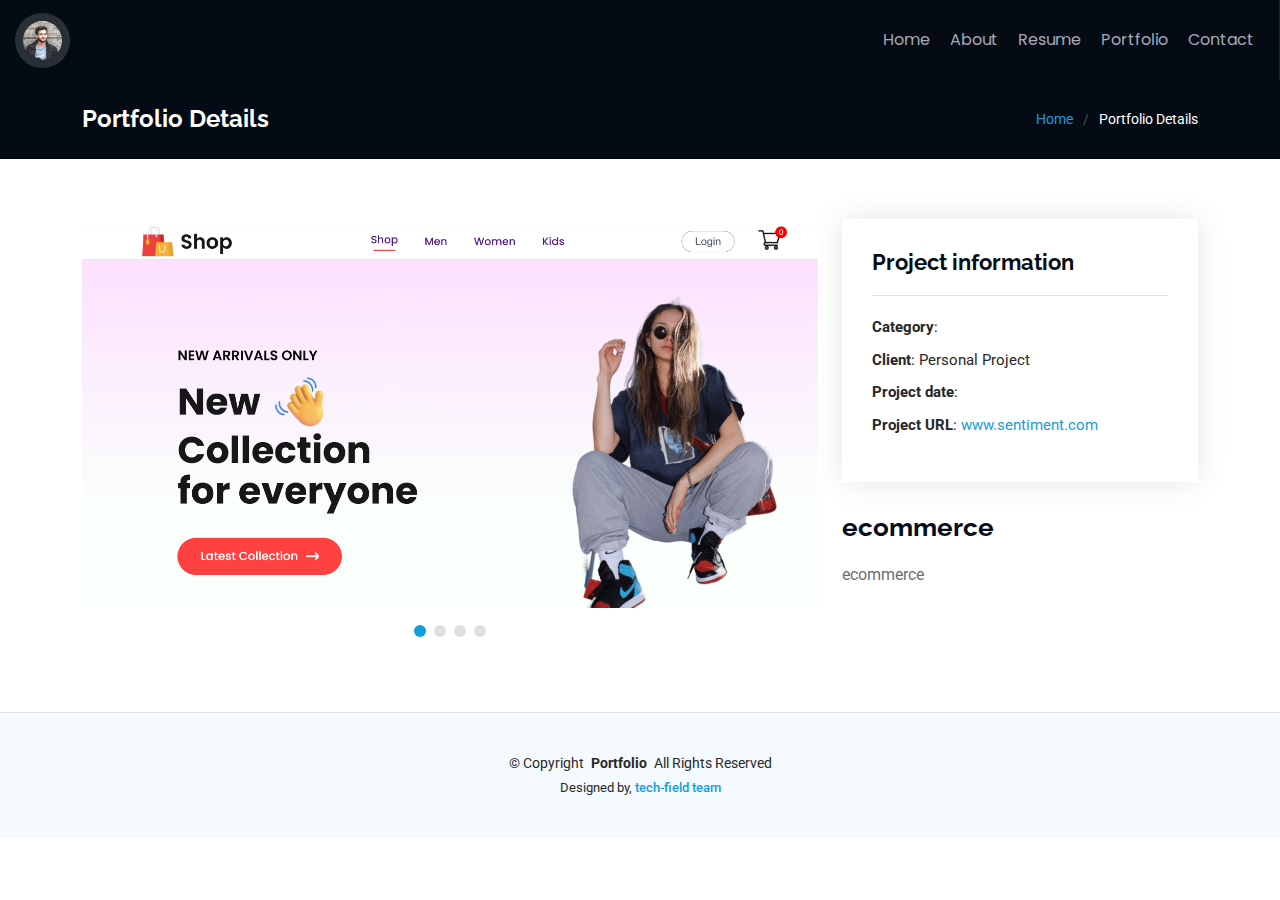
<file: ecommerce.html>
<!DOCTYPE html>
<html lang="en">

<head>
  <meta charset="utf-8">
  <meta content="width=device-width, initial-scale=1.0" name="viewport">
  <title>Portfolio</title>
  <meta content="" name="description">
  <meta content="" name="keywords">

  <!-- Favicons -->
  <link href="assets/img/favicon.png" rel="icon">
  <link href="assets/img/apple-touch-icon.png" rel="apple-touch-icon">

  <!-- Fonts -->
  <link href="https://fonts.googleapis.com" rel="preconnect">
  <link href="https://fonts.gstatic.com" rel="preconnect" crossorigin>
  <link href="https://fonts.googleapis.com/css2?family=Roboto:ital,wght@0,100;0,300;0,400;0,500;0,700;0,900;1,100;1,300;1,400;1,500;1,700;1,900&family=Poppins:ital,wght@0,100;0,200;0,300;0,400;0,500;0,600;0,700;0,800;0,900;1,100;1,200;1,300;1,400;1,500;1,600;1,700;1,800;1,900&family=Raleway:ital,wght@0,100;0,200;0,300;0,400;0,500;0,600;0,700;0,800;0,900;1,100;1,200;1,300;1,400;1,500;1,600;1,700;1,800;1,900&display=swap" rel="stylesheet">

  <!-- Vendor CSS Files -->
  <link href="assets/vendor/bootstrap/css/bootstrap.min.css" rel="stylesheet">
  <link href="assets/vendor/bootstrap-icons/bootstrap-icons.css" rel="stylesheet">
  <link href="assets/vendor/aos/aos.css" rel="stylesheet">
  <link href="assets/vendor/glightbox/css/glightbox.min.css" rel="stylesheet">
  <link href="assets/vendor/swiper/swiper-bundle.min.css" rel="stylesheet">

  <!-- Main CSS File -->
  <link href="assets/css/main.css" rel="stylesheet">
</head>

<body class="portfolio-details-page">

  <header id="header" class="header dark-background d-flex flex-row">
    <i class="header-toggle d-xl-none bi bi-list"></i>

    <div class="profile-img">
      <img
        src="assets/img/my-profile-img.jpg"
        alt=""
        class="img-fluid rounded-circle"
      />
    </div>

    <!-- Navigation Menu -->
    <nav id="navmenu" class="navmenu">
      <ul>
        <li>
          <a href="#hero" class="active">Home</a>
        </li>
        <li>
          <a href="#about">About</a>
        </li>
        <li>
          <a href="#resume">Resume</a>
        </li>
        <li>
          <a href="#portfolio">Portfolio</a>
        </li>
        <li>
          <a href="#contact">Contact</a>
        </li>
      </ul>
    </nav>
  </header>

  <main class="main">

    <!-- Page Title -->
    <div class="page-title dark-background">
      <div class="container d-lg-flex justify-content-between align-items-center">
        <h1 class="mb-2 mb-lg-0">Portfolio Details</h1>
        <nav class="breadcrumbs">
          <ol>
            <li><a href="index.html">Home</a></li>
            <li class="current">Portfolio Details</li>
          </ol>
        </nav>
      </div>
    </div><!-- End Page Title -->

    <!-- Portfolio Details Section -->
    <section id="portfolio-details" class="portfolio-details section">

      <div class="container" data-aos="fade-up" data-aos-delay="100">

        <div class="row gy-4">

          <div class="col-lg-8">
            <div class="portfolio-details-slider swiper init-swiper">

              <script type="application/json" class="swiper-config">
                {
                  "loop": true,
                  "speed": 600,
                  "autoplay": {
                    "delay": 3000
                  },
                  "slidesPerView": "auto",
                  "pagination": {
                    "el": ".swiper-pagination",
                    "type": "bullets",
                    "clickable": true
                  }
                }
              </script>

              <div class="swiper-wrapper align-items-center">

                <div class="swiper-slide">
                  <img src="assets/img/portfolio/project-2-1.png" alt="">
                </div>

                <div class="swiper-slide">
                  <img src="assets/img/portfolio/project-2.png" alt="">
                </div>

                <div class="swiper-slide">
                  <img src="assets/img/portfolio/project-2-2.png" alt="">
                </div>

                <div class="swiper-slide">
                  <img src="assets/img/portfolio/project-2-3.png" alt="">
                </div>
              </div>
              <div class="swiper-pagination"></div>
            </div>
          </div>

          <div class="col-lg-4">
            <div class="portfolio-info" data-aos="fade-up" data-aos-delay="200">
              <h3>Project information</h3>
              <ul>
                <li><strong>Category</strong>: </li>
                <li><strong>Client</strong>: Personal Project</li>
                <li><strong>Project date</strong>: </li>
                <li><strong>Project URL</strong>: <a href="#">www.sentiment.com</a></li>
              </ul>
            </div>
            <div class="portfolio-description" data-aos="fade-up" data-aos-delay="300">
              <h2>ecommerce</h2>
              <p>
                ecommerce
              </p>
            </div>
          </div>

        </div>

      </div>

    </section><!-- /Portfolio Details Section -->

  </main>

  <footer id="footer" class="footer position-relative light-background">
    <div class="container">
      <div class="copyright text-center">
        <p>
          © <span>Copyright</span>
          <strong class="px-1 sitename">Portfolio</strong>
          <span>All Rights Reserved</span>
        </p>
      </div>
      <div class="credits">
        Designed by, <span>tech-field team</span> 
      </div>
    </div>
  </footer>

  <!-- Scroll Top -->
  <a href="#" id="scroll-top" class="scroll-top d-flex align-items-center justify-content-center"><i class="bi bi-arrow-up-short"></i></a>

  <!-- Preloader -->
  <div id="preloader"></div>

  <!-- Vendor JS Files -->
  <script src="assets/vendor/bootstrap/js/bootstrap.bundle.min.js"></script>
  <script src="assets/vendor/php-email-form/validate.js"></script>
  <script src="assets/vendor/aos/aos.js"></script>
  <script src="assets/vendor/typed.js/typed.umd.js"></script>
  <script src="assets/vendor/purecounter/purecounter_vanilla.js"></script>
  <script src="assets/vendor/waypoints/noframework.waypoints.js"></script>
  <script src="assets/vendor/glightbox/js/glightbox.min.js"></script>
  <script src="assets/vendor/imagesloaded/imagesloaded.pkgd.min.js"></script>
  <script src="assets/vendor/isotope-layout/isotope.pkgd.min.js"></script>
  <script src="assets/vendor/swiper/swiper-bundle.min.js"></script>

  <!-- Main JS File -->
  <script src="assets/js/main.js"></script>

</body>

</html>
</file>
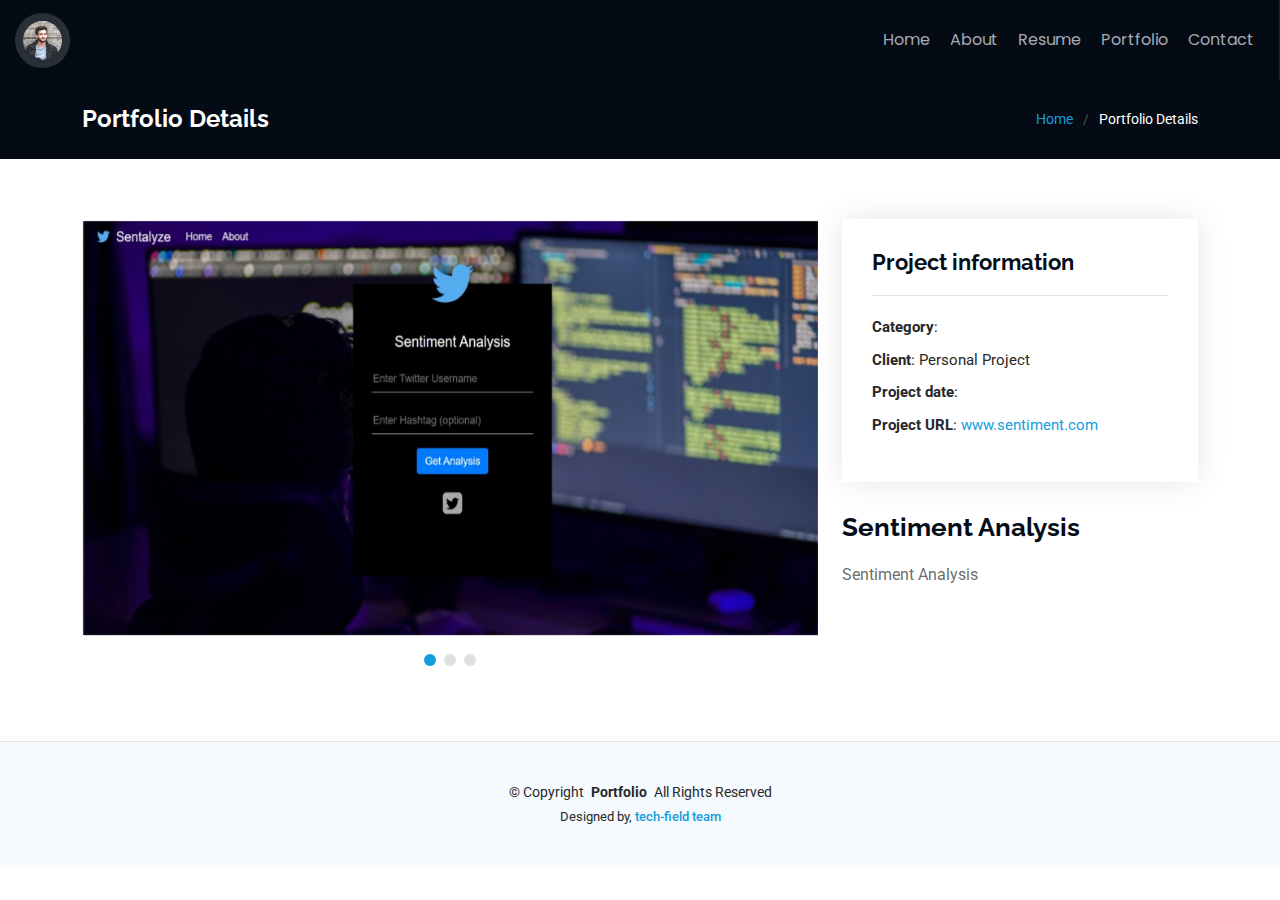
<file: sentiment.html>
<!DOCTYPE html>
<html lang="en">

<head>
  <meta charset="utf-8">
  <meta content="width=device-width, initial-scale=1.0" name="viewport">
  <title>Portfolio</title>
  <meta content="" name="description">
  <meta content="" name="keywords">

  <!-- Favicons -->
  <link href="assets/img/favicon.png" rel="icon">
  <link href="assets/img/apple-touch-icon.png" rel="apple-touch-icon">

  <!-- Fonts -->
  <link href="https://fonts.googleapis.com" rel="preconnect">
  <link href="https://fonts.gstatic.com" rel="preconnect" crossorigin>
  <link href="https://fonts.googleapis.com/css2?family=Roboto:ital,wght@0,100;0,300;0,400;0,500;0,700;0,900;1,100;1,300;1,400;1,500;1,700;1,900&family=Poppins:ital,wght@0,100;0,200;0,300;0,400;0,500;0,600;0,700;0,800;0,900;1,100;1,200;1,300;1,400;1,500;1,600;1,700;1,800;1,900&family=Raleway:ital,wght@0,100;0,200;0,300;0,400;0,500;0,600;0,700;0,800;0,900;1,100;1,200;1,300;1,400;1,500;1,600;1,700;1,800;1,900&display=swap" rel="stylesheet">

  <!-- Vendor CSS Files -->
  <link href="assets/vendor/bootstrap/css/bootstrap.min.css" rel="stylesheet">
  <link href="assets/vendor/bootstrap-icons/bootstrap-icons.css" rel="stylesheet">
  <link href="assets/vendor/aos/aos.css" rel="stylesheet">
  <link href="assets/vendor/glightbox/css/glightbox.min.css" rel="stylesheet">
  <link href="assets/vendor/swiper/swiper-bundle.min.css" rel="stylesheet">

  <!-- Main CSS File -->
  <link href="assets/css/main.css" rel="stylesheet">
</head>

<body class="portfolio-details-page">

  <header id="header" class="header dark-background d-flex flex-row">
    <i class="header-toggle d-xl-none bi bi-list"></i>

    <div class="profile-img">
      <img
        src="assets/img/my-profile-img.jpg"
        alt=""
        class="img-fluid rounded-circle"
      />
    </div>

    <!-- Navigation Menu -->
    <nav id="navmenu" class="navmenu">
      <ul>
        <li>
          <a href="#hero" class="active">Home</a>
        </li>
        <li>
          <a href="#about">About</a>
        </li>
        <li>
          <a href="#resume">Resume</a>
        </li>
        <li>
          <a href="#portfolio">Portfolio</a>
        </li>
        <li>
          <a href="#contact">Contact</a>
        </li>
      </ul>
    </nav>
  </header>

  <main class="main">

    <!-- Page Title -->
    <div class="page-title dark-background">
      <div class="container d-lg-flex justify-content-between align-items-center">
        <h1 class="mb-2 mb-lg-0">Portfolio Details</h1>
        <nav class="breadcrumbs">
          <ol>
            <li><a href="index.html">Home</a></li>
            <li class="current">Portfolio Details</li>
          </ol>
        </nav>
      </div>
    </div><!-- End Page Title -->

    <!-- Portfolio Details Section -->
    <section id="portfolio-details" class="portfolio-details section">

      <div class="container" data-aos="fade-up" data-aos-delay="100">

        <div class="row gy-4">

          <div class="col-lg-8">
            <div class="portfolio-details-slider swiper init-swiper">

              <script type="application/json" class="swiper-config">
                {
                  "loop": true,
                  "speed": 600,
                  "autoplay": {
                    "delay": 3000
                  },
                  "slidesPerView": "auto",
                  "pagination": {
                    "el": ".swiper-pagination",
                    "type": "bullets",
                    "clickable": true
                  }
                }
              </script>

              <div class="swiper-wrapper align-items-center">

                <div class="swiper-slide">
                  <img src="assets/img/portfolio/project-1.png" alt="">
                </div>

                <div class="swiper-slide">
                  <img src="assets/img/portfolio/project-1-2.png" alt="">
                </div>

                <div class="swiper-slide">
                  <img src="assets/img/portfolio/project-1-3.png" alt="">
                </div>

              </div>
              <div class="swiper-pagination"></div>
            </div>
          </div>

          <div class="col-lg-4">
            <div class="portfolio-info" data-aos="fade-up" data-aos-delay="200">
              <h3>Project information</h3>
              <ul>
                <li><strong>Category</strong>: </li>
                <li><strong>Client</strong>: Personal Project</li>
                <li><strong>Project date</strong>: </li>
                <li><strong>Project URL</strong>: <a href="#">www.sentiment.com</a></li>
              </ul>
            </div>
            <div class="portfolio-description" data-aos="fade-up" data-aos-delay="300">
              <h2>Sentiment Analysis</h2>
              <p>
                Sentiment Analysis
              </p>
            </div>
          </div>

        </div>

      </div>

    </section><!-- /Portfolio Details Section -->

  </main>

  <footer id="footer" class="footer position-relative light-background">
    <div class="container">
      <div class="copyright text-center">
        <p>
          © <span>Copyright</span>
          <strong class="px-1 sitename">Portfolio</strong>
          <span>All Rights Reserved</span>
        </p>
      </div>
      <div class="credits">
        Designed by, <span>tech-field team</span> 
      </div>
    </div>
  </footer>

  <!-- Scroll Top -->
  <a href="#" id="scroll-top" class="scroll-top d-flex align-items-center justify-content-center"><i class="bi bi-arrow-up-short"></i></a>

  <!-- Preloader -->
  <div id="preloader"></div>

  <!-- Vendor JS Files -->
  <script src="assets/vendor/bootstrap/js/bootstrap.bundle.min.js"></script>
  <script src="assets/vendor/php-email-form/validate.js"></script>
  <script src="assets/vendor/aos/aos.js"></script>
  <script src="assets/vendor/typed.js/typed.umd.js"></script>
  <script src="assets/vendor/purecounter/purecounter_vanilla.js"></script>
  <script src="assets/vendor/waypoints/noframework.waypoints.js"></script>
  <script src="assets/vendor/glightbox/js/glightbox.min.js"></script>
  <script src="assets/vendor/imagesloaded/imagesloaded.pkgd.min.js"></script>
  <script src="assets/vendor/isotope-layout/isotope.pkgd.min.js"></script>
  <script src="assets/vendor/swiper/swiper-bundle.min.js"></script>

  <!-- Main JS File -->
  <script src="assets/js/main.js"></script>

</body>

</html>
</file>
<file: assets/css/main.css>
/**
* Template Name: iPortfolio
* Template URL: https://bootstrapmade.com/iportfolio-bootstrap-portfolio-websites-template/
* Updated: Jun 29 2024 with Bootstrap v5.3.3
* Author: BootstrapMade.com
* License: https://bootstrapmade.com/license/
*/

/*--------------------------------------------------------------
# Font & Color Variables
# Help: https://bootstrapmade.com/color-system/
--------------------------------------------------------------*/
/* Fonts */
:root {
  --default-font: "Roboto", system-ui, -apple-system, "Segoe UI", Roboto,
    "Helvetica Neue", Arial, "Noto Sans", "Liberation Sans", sans-serif,
    "Apple Color Emoji", "Segoe UI Emoji", "Segoe UI Symbol", "Noto Color Emoji";
  --heading-font: "Raleway", sans-serif;
  --nav-font: "Poppins", sans-serif;
}

/* Global Colors - The following color variables are used throughout the website. Updating them here will change the color scheme of the entire website */
:root {
  --background-color: #ffffff; /* Background color for the entire website, including individual sections */
  --default-color: #272829; /* Default color used for the majority of the text content across the entire website */
  --heading-color: #050d18; /* Color for headings, subheadings and title throughout the website */
  --accent-color: #149ddd; /* Accent color that represents your brand on the website. It's used for buttons, links, and other elements that need to stand out */
  --surface-color: #ffffff; /* The surface color is used as a background of boxed elements within sections, such as cards, icon boxes, or other elements that require a visual separation from the global background. */
  --contrast-color: #ffffff; /* Contrast color for text, ensuring readability against backgrounds of accent, heading, or default colors. */
}

/* Nav Menu Colors - The following color variables are used specifically for the navigation menu. They are separate from the global colors to allow for more customization options */
:root {
  --nav-color: #a8a9b4; /* The default color of the main navmenu links */
  --nav-hover-color: #ffffff; /* Applied to main navmenu links when they are hovered over or active */
  --nav-mobile-background-color: #040b14; /* Used as the background color for mobile navigation menu */
  --nav-dropdown-background-color: #040b14; /* Used as the background color for dropdown items that appear when hovering over primary navigation items */
  --nav-dropdown-color: #a8a9b4; /* Used for navigation links of the dropdown items in the navigation menu. */
  --nav-dropdown-hover-color: #ffffff; /* Similar to --nav-hover-color, this color is applied to dropdown navigation links when they are hovered over. */
}

/* Color Presets - These classes override global colors when applied to any section or element, providing reuse of the sam color scheme. */

.light-background {
  --background-color: #f4fafd;
  --surface-color: #ffffff;
}

.dark-background {
  --background-color: #040b14;
  --default-color: #ffffff;
  --heading-color: #ffffff;
  --surface-color: #151f2b;
  --contrast-color: #ffffff;
}

/* Smooth scroll */
:root {
  scroll-behavior: smooth;
}

/*--------------------------------------------------------------
# General Styling & Shared Classes
--------------------------------------------------------------*/
body {
  color: var(--default-color);
  background-color: var(--background-color);
  font-family: var(--default-font);
}

a {
  color: var(--accent-color);
  text-decoration: none;
  transition: 0.3s;
}

a:hover {
  color: color-mix(in srgb, var(--accent-color), transparent 25%);
  text-decoration: none;
}

h1,
h2,
h3,
h4,
h5,
h6 {
  color: var(--heading-color);
  font-family: var(--heading-font);
}

/* PHP Email Form Messages
------------------------------*/
.php-email-form .error-message {
  display: none;
  background: #df1529;
  color: #ffffff;
  text-align: left;
  padding: 15px;
  margin-bottom: 24px;
  font-weight: 600;
}

.php-email-form .sent-message {
  display: none;
  color: #ffffff;
  background: #059652;
  text-align: center;
  padding: 15px;
  margin-bottom: 24px;
  font-weight: 600;
}

.php-email-form .loading {
  display: none;
  background: var(--surface-color);
  text-align: center;
  padding: 15px;
  margin-bottom: 24px;
}

.php-email-form .loading:before {
  content: "";
  display: inline-block;
  border-radius: 50%;
  width: 24px;
  height: 24px;
  margin: 0 10px -6px 0;
  border: 3px solid var(--accent-color);
  border-top-color: var(--surface-color);
  animation: php-email-form-loading 1s linear infinite;
}

@keyframes php-email-form-loading {
  0% {
    transform: rotate(0deg);
  }

  100% {
    transform: rotate(360deg);
  }
}

/*--------------------------------------------------------------
# Global Header
--------------------------------------------------------------*/
.header {
  color: var(--default-color);
  background-color: var(--background-color);
  top: 0;
  left: 0;
  bottom: 0;
  padding: 0 15px;
  width: 100%;
  height: 80px;
  transition: all ease-in-out 0.3s;
  z-index: 997;
  border-right: 1px solid
    color-mix(in srgb, var(--default-color), transparent 90%);
  justify-content: space-between;
  align-items: center;
}

.header .profile-img img {
  margin: 15px auto;
  display: block;
  width: 55px;
  border: 8px solid color-mix(in srgb, var(--default-color), transparent 85%);
  margin-right: 10px;
}

.header .logo h1 {
  font-size: 24px;
  margin: 0;
  font-weight: 700;
  color: var(--heading-color);
}

.navmenu {
  padding: 0;
  z-index: 9997;
}

.navmenu ul {
  display: flex;
  list-style: none;
  padding: 0;
  margin: 0;
}

.navmenu a {
  color: var(--nav-color);
  padding: 15px 10px;
  font-family: var(--nav-font);
  font-size: 16px;
  font-weight: 400;
  display: flex;
  align-items: center;
  white-space: nowrap;
  transition: 0.3s;
}

.navmenu a:hover {
  color: var(--nav-hover-color);
}

.header-toggle {
  display: none; /* Hide by default */
  color: var(--contrast-color);
  background-color: var(--accent-color);
  font-size: 22px;
  display: flex;
  align-items: center;
  justify-content: center;
  width: 40px;
  height: 40px;
  border-radius: 50%;
  cursor: pointer;
  position: fixed;
  top: 15px;
  right: 15px;
  z-index: 9999;
  transition: background-color 0.3s;
}

/* Mobile Menu Toggle */
@media (max-width: 1199px) {
  .header {
    display: none; /* Hide profile image on small screens */
  }

  .navmenu ul {
    flex-direction: column;
    display: none; /* Hide nav items on smaller screens */
    position: absolute;
    top: 80px;
    left: 0;
    background-color: var(--background-color);
    width: 100%;
    border-top: 1px solid var(--default-color);
  }

  .navmenu ul.active {
    display: flex;/* Show nav items when active */
    align-items: center; 
  }

  .header-toggle {
    display: flex; /* Show mobile toggle button */
  }

  .header-toggle.active + .navmenu ul {
    display: flex;
  }

  .navmenu a {
    text-align: center;
    padding: 15px;
    width: 100%;
  }
}

/* Larger screens */
@media (min-width: 1200px) {
  .header-toggle {
    display: none; /* Hide the menu toggle on larger screens */
  }

  .navmenu ul {
    display: flex;/* Horizontal layout for desktop */ 
  }
}

/*--------------------------------------------------------------
# Global Footer
--------------------------------------------------------------*/
.footer {
  color: var(--default-color);
  background-color: var(--background-color);
  font-size: 14px;
  padding: 40px 0;
  position: relative;
  border-top: 1px solid
    color-mix(in srgb, var(--default-color), transparent 90%);
}

.footer .copyright p {
  margin-bottom: 0;
}

.footer .credits {
  margin-top: 4px;
  font-size: 13px;
  text-align: center;
}

.footer .container .credits  span {
  color: #149ddd;
  font-weight: 500;
}

/*--------------------------------------------------------------
# Preloader
--------------------------------------------------------------*/
#preloader {
  position: fixed;
  inset: 0;
  z-index: 999999;
  overflow: hidden;
  background: var(--background-color);
  transition: all 0.6s ease-out;
}

#preloader:before {
  content: "";
  position: fixed;
  top: calc(50% - 30px);
  left: calc(50% - 30px);
  border: 6px solid #ffffff;
  border-color: var(--accent-color) transparent var(--accent-color) transparent;
  border-radius: 50%;
  width: 60px;
  height: 60px;
  animation: animate-preloader 1.5s linear infinite;
}

@keyframes animate-preloader {
  0% {
    transform: rotate(0deg);
  }

  100% {
    transform: rotate(360deg);
  }
}

/*--------------------------------------------------------------
# Scroll Top Button
--------------------------------------------------------------*/
.scroll-top {
  position: fixed;
  visibility: hidden;
  opacity: 0;
  right: 15px;
  bottom: -15px;
  z-index: 99999;
  background-color: var(--accent-color);
  width: 44px;
  height: 44px;
  border-radius: 50px;
  transition: all 0.4s;
}

.scroll-top i {
  font-size: 24px;
  color: var(--contrast-color);
  line-height: 0;
}

.scroll-top:hover {
  background-color: color-mix(in srgb, var(--accent-color), transparent 20%);
  color: var(--contrast-color);
}

.scroll-top.active {
  visibility: visible;
  opacity: 1;
  bottom: 15px;
}

/*--------------------------------------------------------------
# Disable aos animation delay on mobile devices
--------------------------------------------------------------*/
@media screen and (max-width: 768px) {
  [data-aos-delay] {
    transition-delay: 0 !important;
  }
}

/*--------------------------------------------------------------
# Global Page Titles & Breadcrumbs
--------------------------------------------------------------*/
.page-title {
  color: var(--default-color);
  background-color: var(--background-color);
  padding: 25px 0;
  position: relative;
}

.page-title h1 {
  font-size: 24px;
  font-weight: 700;
}

.page-title .breadcrumbs ol {
  display: flex;
  flex-wrap: wrap;
  list-style: none;
  padding: 0;
  margin: 0;
  font-size: 14px;
  font-weight: 400;
}

.page-title .breadcrumbs ol li + li {
  padding-left: 10px;
}

.page-title .breadcrumbs ol li + li::before {
  content: "/";
  display: inline-block;
  padding-right: 10px;
  color: color-mix(in srgb, var(--default-color), transparent 70%);
}

/*--------------------------------------------------------------
# Global Sections
--------------------------------------------------------------*/
section,
.section {
  color: var(--default-color);
  background-color: var(--background-color);
  padding: 60px 0;
  overflow: clip;
}

/*--------------------------------------------------------------
# Global Section Titles
--------------------------------------------------------------*/
.section-title {
  padding-bottom: 60px;
  position: relative;
}

.section-title h2 {
  font-size: 32px;
  font-weight: 700;
  margin-bottom: 20px;
  padding-bottom: 20px;
  position: relative;
}

.section-title h2:after {
  content: "";
  position: absolute;
  display: block;
  width: 50px;
  height: 3px;
  background: var(--accent-color);
  left: 0;
  bottom: 0;
}

.section-title p {
  margin-bottom: 0;
}

/*--------------------------------------------------------------
# Hero Section
--------------------------------------------------------------*/
.hero {
  width: 100%;
  min-height: 100vh;
  position: relative;
  display: flex;
  align-items: center;
  justify-content: center;
}

.hero img {
  position: absolute;
  inset: 0;
  display: block;
  width: 100%;
  height: 100%;
  object-fit: fill;
  z-index: 1;
}

.hero:before {
  content: "";
  background: color-mix(in srgb, var(--background-color), transparent 70%);
  position: absolute;
  inset: 0;
  z-index: 2;
}

.hero .container {
  position: relative;
  z-index: 3;
  text-align: center;
}

.hero h2 {
  margin: 0;
  font-size: 64px;
  font-weight: 700;
}

.hero p {
  margin: 5px 0 0 0;
  font-size: 26px;
}

.hero p span {
  letter-spacing: 1px;
  border-bottom: 2px solid var(--accent-color);
  font-weight: 500;
}
.hero .social-links {
  margin-top: 25px;
}

.hero .social-links a {
  font-size: 24px;
  display: inline-block;
  color: color-mix(in srgb, var(--default-color), transparent 50%);
  line-height: 1;
  margin-right: 20px;
  transition: 0.3s;
}
.hero .social-links a:hover {
  color: var(--accent-color);
}

@media (max-width: 768px) {
  .hero h2 {
    font-size: 32px;
  }

  .hero p {
    font-size: 20px;
  }
}

/*--------------------------------------------------------------
# About Section
--------------------------------------------------------------*/
.about .content h2 {
  font-weight: 700;
  font-size: 24px;
}
.about .container span {
  font-weight: 600;
}
.about .content ul {
  list-style: none;
  padding: 0;
}

.about .content ul li {
  margin-bottom: 20px;
  display: flex;
  align-items: center;
}

.about .content ul strong {
  margin-right: 10px;
}

.about .content ul i {
  font-size: 16px;
  margin-right: 5px;
  color: var(--accent-color);
  line-height: 0;
}

/*--------------------------------------------------------------
# Stats Section
--------------------------------------------------------------*/
.stats .stats-item {
  padding: 30px;
  width: 100%;
}

.stats .stats-item i {
  color: var(--accent-color);
  display: block;
  font-size: 44px;
  float: left;
  line-height: 0;
}

.stats .stats-item .purecounter {
  color: var(--heading-color);
  font-size: 48px;
  line-height: 40px;
  display: block;
  font-weight: 700;
  margin-left: 60px;
}

.stats .stats-item p {
  color: color-mix(in srgb, var(--default-color), transparent 40%);
  padding: 15px 0 0 0;
  margin: 0 0 0 60px;
  font-family: var(--heading-font);
  font-size: 14px;
}

/*--------------------------------------------------------------
# Skills Section
--------------------------------------------------------------*/
.skills .progress {
  height: 60px;
  display: block;
  background: none;
  border-radius: 0;
}

.skills .progress .skill {
  color: var(--heading-color);
  padding: 0;
  margin: 0 0 6px 0;
  text-transform: uppercase;
  display: block;
  font-weight: 600;
  font-family: var(--heading-font);
}

.skills .progress .skill .val {
  float: right;
  font-style: normal;
}

.skills .progress-bar-wrap {
  background: color-mix(in srgb, var(--default-color), transparent 90%);
  height: 10px;
}

.skills .progress-bar {
  width: 1px;
  height: 10px;
  transition: 0.9s;
  background-color: var(--accent-color);
}

/*--------------------------------------------------------------
# Resume Section
--------------------------------------------------------------*/
.resume .resume-title {
  color: var(--heading-color);
  font-size: 26px;
  font-weight: 700;
  margin-top: 20px;
  margin-bottom: 20px;
}

.resume .resume-item {
  padding: 0 0 20px 20px;
  margin-top: -2px;
  border-left: 2px solid var(--accent-color);
  position: relative;
}

.resume .resume-item h4 {
  line-height: 18px;
  font-size: 18px;
  font-weight: 600;
  text-transform: uppercase;
  color: color-mix(in srgb, var(--default-color), transparent 20%);
  margin-bottom: 10px;
}

.resume .resume-item h5 {
  font-size: 16px;
  padding: 5px 15px;
  display: inline-block;
  font-weight: 600;
  margin-bottom: 10px;
}

.resume .resume-item ul {
  padding-left: 20px;
}

.resume .resume-item ul li {
  padding-bottom: 10px;
}

.resume .resume-item:last-child {
  padding-bottom: 0;
}

.resume .resume-item::before {
  content: "";
  position: absolute;
  width: 16px;
  height: 16px;
  border-radius: 50px;
  left: -9px;
  top: 0;
  background: var(--background-color);
  border: 2px solid var(--accent-color);
}

/*--------------------------------------------------------------
# Portfolio Section
--------------------------------------------------------------*/
.portfolio .portfolio-filters {
  padding: 0;
  margin: 0 auto 20px auto;
  list-style: none;
  text-align: center;
}

.portfolio .portfolio-filters li {
  cursor: pointer;
  display: inline-block;
  padding: 0;
  font-size: 14px;
  font-weight: 400;
  margin: 0 10px;
  line-height: 1;
  text-transform: uppercase;
  margin-bottom: 10px;
  transition: all 0.3s ease-in-out;
}

.portfolio .portfolio-filters li:hover,
.portfolio .portfolio-filters li.filter-active {
  color: var(--accent-color);
}

.portfolio .portfolio-filters li:first-child {
  margin-left: 0;
}

.portfolio .portfolio-filters li:last-child {
  margin-right: 0;
}

@media (max-width: 575px) {
  .portfolio .portfolio-filters li {
    font-size: 14px;
    margin: 0 5px;
  }
}

.portfolio .portfolio-content {
  position: relative;
  overflow: hidden;
  height: 200px;
}

.portfolio .portfolio-content img {
  transition: 0.3s;
  height: 200px;
}

.portfolio .portfolio-content .portfolio-info {
  opacity: 0;
  position: absolute;
  inset: 0;
  z-index: 3;
  transition: all ease-in-out 0.3s;
  background: rgba(0, 0, 0, 0.6);
  padding: 15px;
}

.portfolio .portfolio-content .portfolio-info h4 {
  font-size: 14px;
  padding: 5px 10px;
  font-weight: 400;
  color: #ffffff;
  display: inline-block;
  background-color: var(--accent-color);
}

.portfolio .portfolio-content .portfolio-info p {
  position: absolute;
  bottom: 10px;
  text-align: center;
  display: inline-block;
  left: 0;
  right: 0;
  font-size: 16px;
  font-weight: 600;
  color: rgba(255, 255, 255, 0.8);
}

.portfolio .portfolio-content .portfolio-info .preview-link,
.portfolio .portfolio-content .portfolio-info .details-link {
  position: absolute;
  left: calc(50% - 40px);
  font-size: 26px;
  top: calc(50% - 14px);
  color: #fff;
  transition: 0.3s;
  line-height: 1.2;
}

.portfolio .portfolio-content .portfolio-info .preview-link:hover,
.portfolio .portfolio-content .portfolio-info .details-link:hover {
  color: var(--accent-color);
}

.portfolio .portfolio-content .portfolio-info .details-link {
  left: 50%;
  font-size: 34px;
  line-height: 0;
}

.portfolio .portfolio-content:hover .portfolio-info {
  opacity: 1;
}

.portfolio .portfolio-content:hover img {
  transform: scale(1.1);
}

/*--------------------------------------------------------------
# Testimonials Section
--------------------------------------------------------------*/
.testimonials .testimonials-carousel,
.testimonials .testimonials-slider {
  overflow: hidden;
}

.testimonials .testimonial-item {
  box-sizing: content-box;
  text-align: center;
  min-height: 320px;
}

.testimonials .testimonial-item .testimonial-img {
  width: 90px;
  border-radius: 50%;
  margin: 0 auto;
}

.testimonials .testimonial-item h3 {
  font-size: 18px;
  font-weight: bold;
  margin: 10px 0 5px 0;
}

.testimonials .testimonial-item h4 {
  font-size: 14px;
  color: color-mix(in srgb, var(--default-color), transparent 20%);
  margin: 0;
}

.testimonials .testimonial-item .quote-icon-left,
.testimonials .testimonial-item .quote-icon-right {
  color: color-mix(in srgb, var(--accent-color), transparent 40%);
  font-size: 26px;
  line-height: 0;
}

.testimonials .testimonial-item .quote-icon-left {
  display: inline-block;
  left: -5px;
  position: relative;
}

.testimonials .testimonial-item .quote-icon-right {
  display: inline-block;
  right: -5px;
  position: relative;
  top: 10px;
  transform: scale(-1, -1);
}

.testimonials .testimonial-item p {
  font-style: italic;
  margin: 0 15px 15px 15px;
  padding: 20px;
  background-color: var(--surface-color);
  position: relative;
  margin-bottom: 35px;
  border-radius: 6px;
  box-shadow: 0px 2px 15px rgba(0, 0, 0, 0.1);
}

.testimonials .testimonial-item p::after {
  content: "";
  width: 0;
  height: 0;
  border-top: 20px solid var(--surface-color);
  border-right: 20px solid transparent;
  border-left: 20px solid transparent;
  position: absolute;
  bottom: -20px;
  left: calc(50% - 20px);
}

.testimonials .swiper-wrapper {
  height: auto;
}

.testimonials .swiper-pagination {
  margin-top: 40px;
  position: relative;
}

.testimonials .swiper-pagination .swiper-pagination-bullet {
  width: 12px;
  height: 12px;
  background-color: var(--background-color);
  opacity: 1;
  border: 1px solid var(--accent-color);
}

.testimonials .swiper-pagination .swiper-pagination-bullet-active {
  background-color: var(--accent-color);
}

/*--------------------------------------------------------------
# Contact Section
--------------------------------------------------------------*/
.contact .info-wrap {
  background-color: var(--surface-color);
  box-shadow: 0px 0px 20px rgba(0, 0, 0, 0.1);
  padding: 30px;
}

@media (max-width: 575px) {
  .contact .info-wrap {
    padding: 20px;
  }
}

.contact .info-item {
  margin-bottom: 40px;
}

.contact .info-item i {
  font-size: 20px;
  color: var(--accent-color);
  background: color-mix(in srgb, var(--accent-color), transparent 92%);
  width: 44px;
  height: 44px;
  display: flex;
  justify-content: center;
  align-items: center;
  border-radius: 50px;
  transition: all 0.3s ease-in-out;
  margin-right: 15px;
}

.contact .info-item h3 {
  padding: 0;
  font-size: 18px;
  font-weight: 700;
  margin-bottom: 5px;
}

.contact .info-item p {
  padding: 0;
  margin-bottom: 0;
  font-size: 14px;
}

.contact .info-item:hover i {
  background: var(--accent-color);
  color: var(--contrast-color);
}

.contact .php-email-form {
  background-color: var(--surface-color);
  height: 100%;
  padding: 30px;
  box-shadow: 0px 0px 20px rgba(0, 0, 0, 0.1);
}

@media (max-width: 575px) {
  .contact .php-email-form {
    padding: 20px;
  }
}

.contact .php-email-form input[type="text"],
.contact .php-email-form input[type="email"],
.contact .php-email-form textarea {
  font-size: 14px;
  padding: 10px 15px;
  box-shadow: none;
  border-radius: 0;
  color: var(--default-color);
  background-color: var(--surface-color);
  border-color: color-mix(in srgb, var(--default-color), transparent 80%);
}

.contact .php-email-form input[type="text"]:focus,
.contact .php-email-form input[type="email"]:focus,
.contact .php-email-form textarea:focus {
  border-color: var(--accent-color);
}

.contact .php-email-form input[type="text"]::placeholder,
.contact .php-email-form input[type="email"]::placeholder,
.contact .php-email-form textarea::placeholder {
  color: color-mix(in srgb, var(--default-color), transparent 70%);
}

.contact .php-email-form button[type="submit"] {
  color: var(--contrast-color);
  background: var(--accent-color);
  border: 0;
  padding: 10px 30px;
  transition: 0.4s;
  border-radius: 50px;
}

.contact .php-email-form button[type="submit"]:hover {
  background: color-mix(in srgb, var(--accent-color), transparent 25%);
}

/*--------------------------------------------------------------
# Portfolio Details Section
--------------------------------------------------------------*/
.portfolio-details .portfolio-details-slider img {
  width: 100%;
}

.portfolio-details .portfolio-details-slider .swiper-pagination {
  margin-top: 20px;
  position: relative;
}

.portfolio-details
  .portfolio-details-slider
  .swiper-pagination
  .swiper-pagination-bullet {
  width: 12px;
  height: 12px;
  background-color: color-mix(in srgb, var(--default-color), transparent 85%);
  opacity: 1;
}

.portfolio-details
  .portfolio-details-slider
  .swiper-pagination
  .swiper-pagination-bullet-active {
  background-color: var(--accent-color);
}

.portfolio-details .portfolio-info {
  padding: 30px;
  box-shadow: 0px 0 30px rgba(0, 0, 0, 0.1);
}

.portfolio-details .portfolio-info h3 {
  font-size: 22px;
  font-weight: 700;
  margin-bottom: 20px;
  padding-bottom: 20px;
  border-bottom: 1px solid
    color-mix(in srgb, var(--default-color), transparent 85%);
}

.portfolio-details .portfolio-info ul {
  list-style: none;
  padding: 0;
  font-size: 15px;
}

.portfolio-details .portfolio-info ul li + li {
  margin-top: 10px;
}

.portfolio-details .portfolio-description {
  padding-top: 30px;
}

.portfolio-details .portfolio-description h2 {
  font-size: 26px;
  font-weight: 700;
  margin-bottom: 20px;
}

.portfolio-details .portfolio-description p {
  padding: 0;
  color: color-mix(in srgb, var(--default-color), transparent 30%);
}

/*--------------------------------------------------------------
# Service Details Section
--------------------------------------------------------------*/
.service-details .services-list {
  padding: 10px 30px;
  border: 1px solid color-mix(in srgb, var(--default-color), transparent 90%);
  margin-bottom: 20px;
}

.service-details .services-list a {
  display: block;
  line-height: 1;
  padding: 8px 0 8px 15px;
  border-left: 3px solid
    color-mix(in srgb, var(--default-color), transparent 70%);
  margin: 20px 0;
  color: color-mix(in srgb, var(--default-color), transparent 20%);
  transition: 0.3s;
}

.service-details .services-list a.active {
  color: var(--heading-color);
  font-weight: 700;
  border-color: var(--accent-color);
}

.service-details .services-list a:hover {
  border-color: var(--accent-color);
}

.service-details .services-img {
  margin-bottom: 20px;
}

.service-details h3 {
  font-size: 26px;
  font-weight: 700;
}

.service-details h4 {
  font-size: 20px;
  font-weight: 700;
}

.service-details p {
  font-size: 15px;
}

.service-details ul {
  list-style: none;
  padding: 0;
  font-size: 15px;
}

.service-details ul li {
  padding: 5px 0;
  display: flex;
  align-items: center;
}

.service-details ul i {
  font-size: 20px;
  margin-right: 8px;
  color: var(--accent-color);
}

/*--------------------------------------------------------------
# Starter Section Section
--------------------------------------------------------------*/
.starter-section {
  /* Add your styles here */
}
</file>
